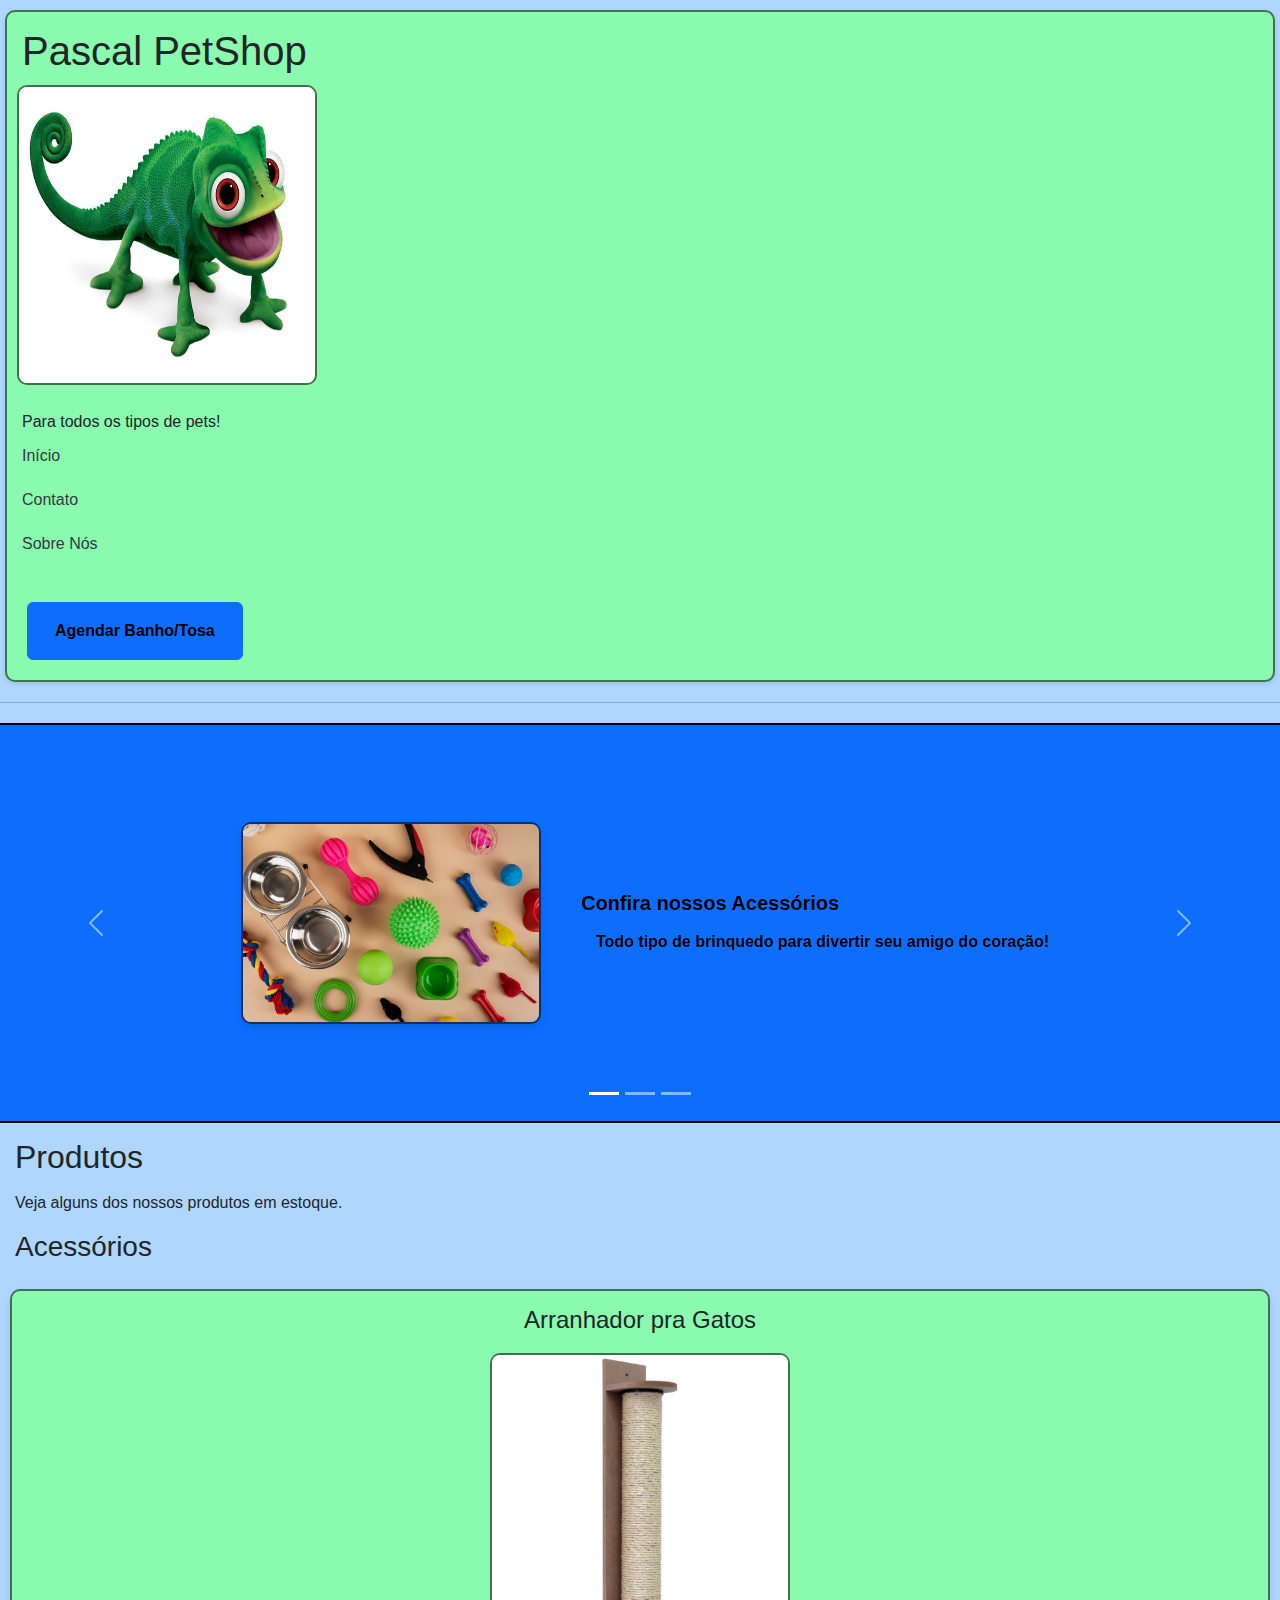
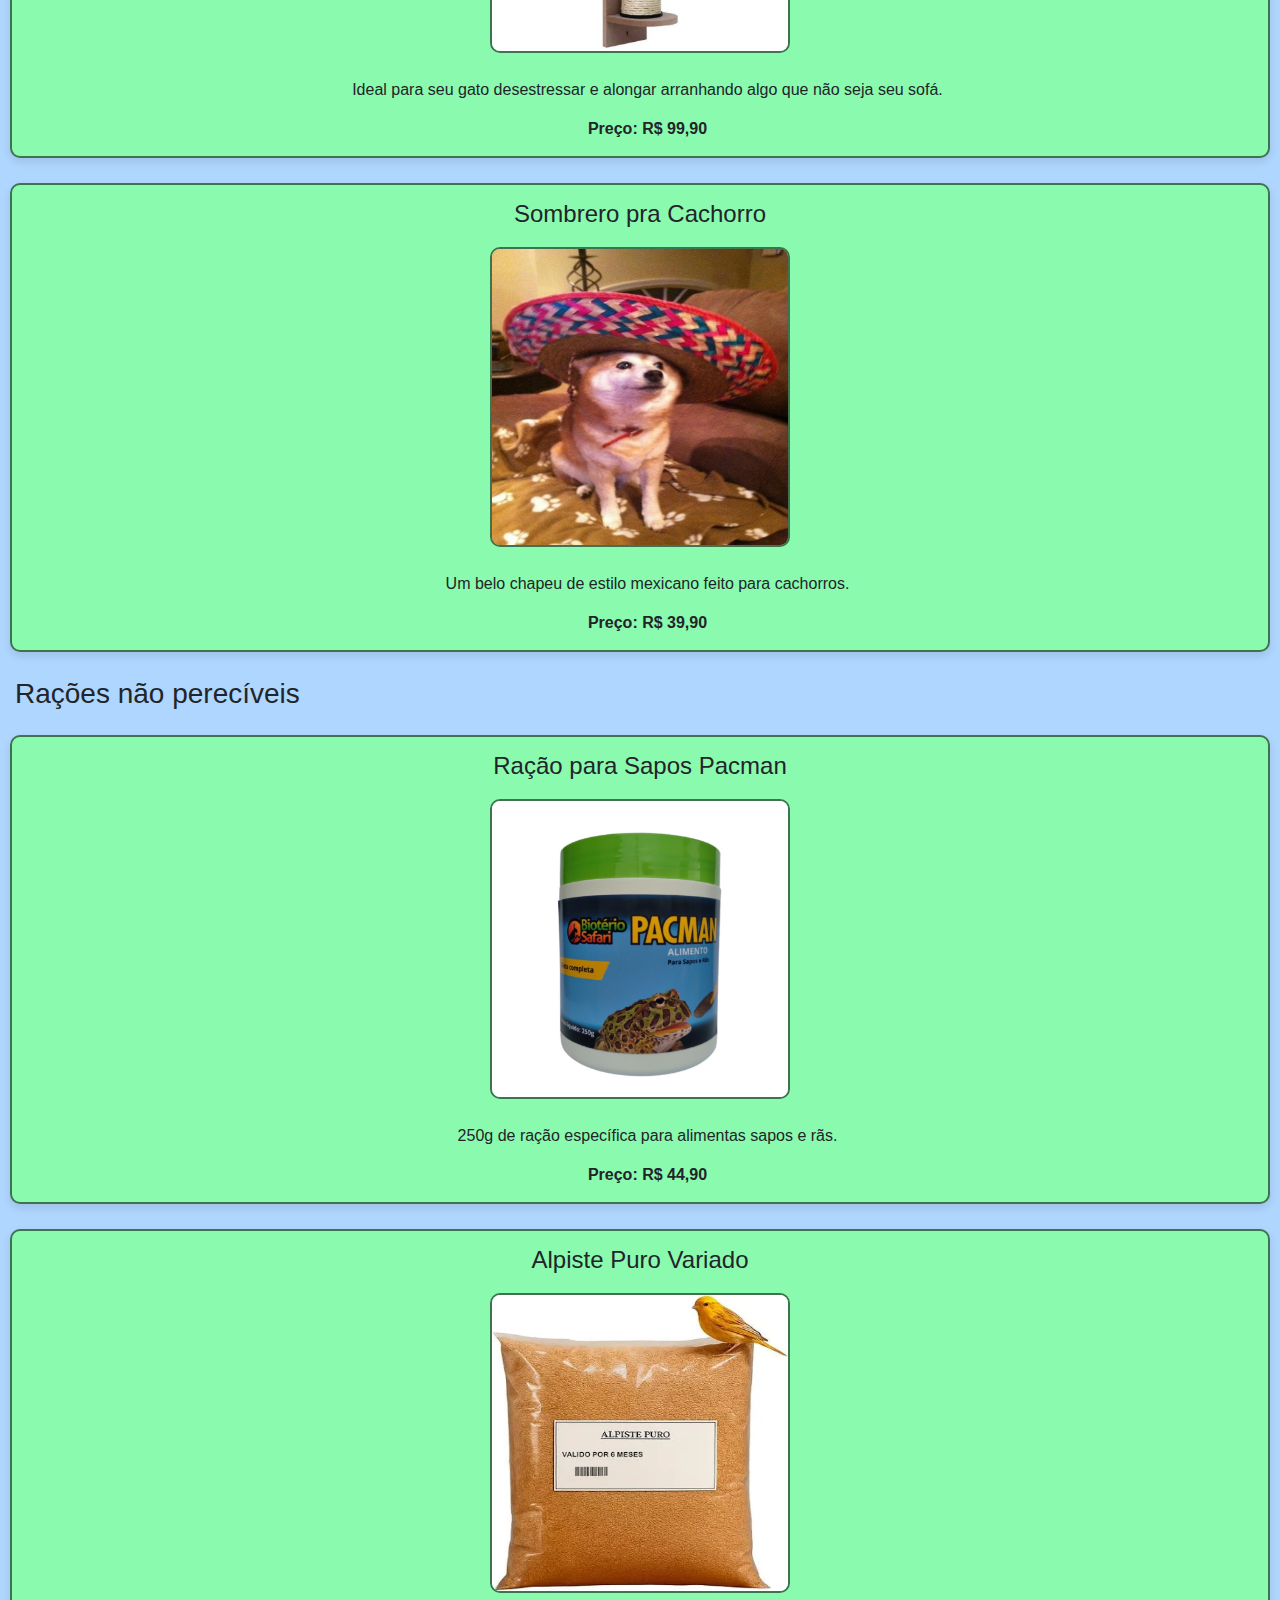
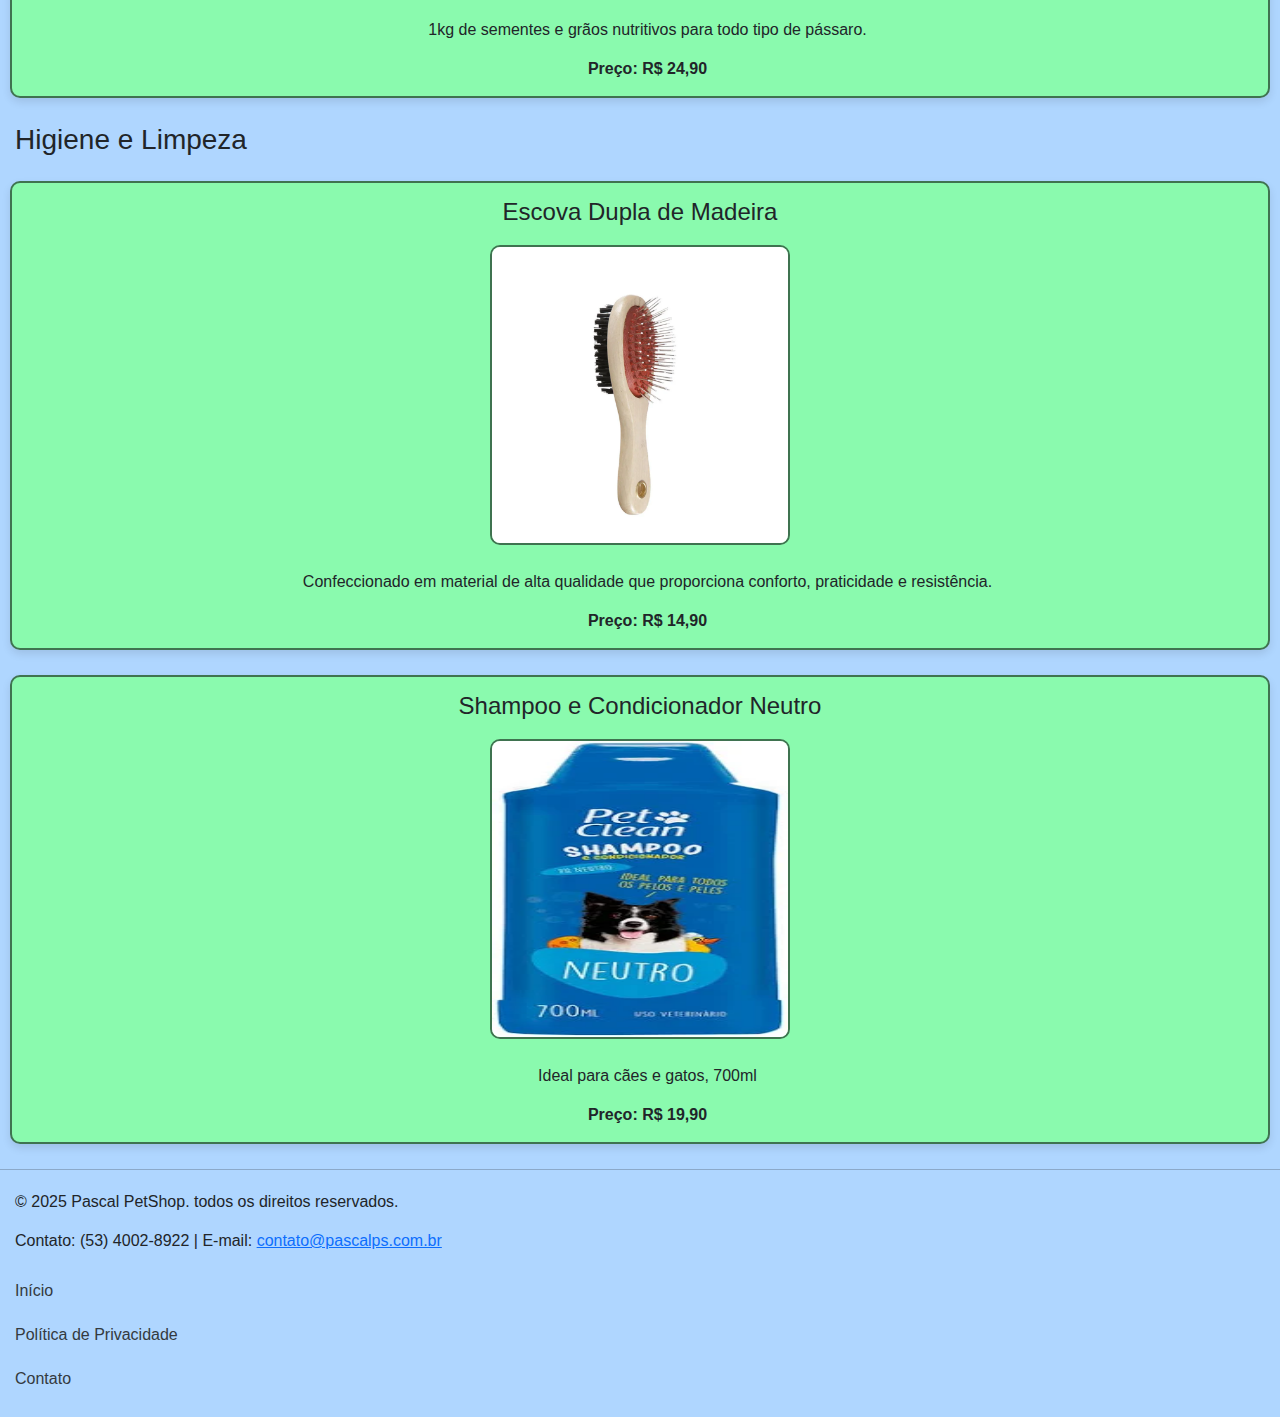
<file: index.html>
<!DOCTYPE html>
<html lang="pt-br">
<head>
    <meta charset="UTF-8">
    <meta name="viewport" content="width=device-width, initial-scale=1.0">
    <title>Pascal PetShop</title>
    <link href="https://cdn.jsdelivr.net/npm/bootstrap@5.3.3/dist/css/bootstrap.min.css" rel="stylesheet" integrity="sha384-QWTKZyjpPEjISv5WaRU9OFeRpok6YctnYmDr5pNlyT2bRjXh0JMhjY6hW+ALEwIH" crossorigin="anonymous">
    <link rel="stylesheet" href="style.css">
</head>
<body>
    <header>
        <h1>Pascal PetShop</h1>
        <img src="img/Pascal.webp" alt="camaleão">
        <p>Para todos os tipos de pets!</p>
        <nav>
            <ul>
                <li><a href="index.html">Início</a></li>
                <li><a href="contato.html">Contato</a></li>
                <li><a href="sobre.html">Sobre Nós</a></li>
            </ul>
            <button type="button" class="btn btn-primary"><a href="form.html">Agendar Banho/Tosa</a></button>
        </nav>
    </header>

    <hr>

    <main>

        <div id="carrossel" class="carousel slide" data-bs-ride="carousel">

            <div class="carousel-indicators">
                <button type="button" data-bs-target="#carrossel" data-bs-slide-to="0" class="active" aria-current="true" aria-label="Slide 1"></button>
                <button type="button" data-bs-target="#carrossel" data-bs-slide-to="1" aria-label="Slide 1"></button>
                <button type="button" data-bs-target="#carrossel" data-bs-slide-to="2" aria-label="Slide 1"></button>
            </div>

            <div class="carousel-inner">

                <div class="carousel-item active">
                    <div class="carousel-content-wrapper">
                        <img src="img/acessorios-para-pet.jpg" class="carousel-image-custom" alt="Nossos Acessórios para Pets">
                        <div class="carousel-caption-custom">
                            <h5>Confira nossos Acessórios</h5>
                            <p>Todo tipo de brinquedo para divertir seu amigo do coração!</p>
                        </div>
                    </div>
                </div>

                <div class="carousel-item">
                    <div class="carousel-content-wrapper">
                        <img src="img/racoes.jpg" class="carousel-image-custom" alt="Rações para Pet">
                        <div class="carousel-caption-custom">
                            <h5>Compre nossas Rações</h5>
                            <p>Aqui, nós temos a comida favorita do seu pet!</p>
                        </div>
                    </div>
                </div>

                <div class="carousel-item">
                    <div class="carousel-content-wrapper">
                        <img src="img/banho.jpg" class="carousel-image-custom" alt="Cachorro tomando Banho">
                        <div class="carousel-caption-custom">
                            <h5>Os melhores Utensílios de Limpeza/Higiene</h5>
                            <p>Seu pet de cara nova!</p>
                        </div>
                    </div>
                </div>

            </div>

            <button class="carousel-control-prev" type="button" data-bs-target="#carrossel" data-bs-slide="prev">
                <span class="carousel-control-prev-icon" aria-hidden="true"></span>
                <span class="visually-hidden">Anterior</span>
            </button>

            <button class="carousel-control-next" type="button" data-bs-target="#carrossel" data-bs-slide="next">
                <span class="carousel-control-next-icon" aria-hidden="true"></span>
                <span class="visually-hidden">Próximo</span>
            </button>

        </div>


        <h2>Produtos</h2>
        <p>Veja alguns dos nossos produtos em estoque.</p>

        <section>

            <h3>Acessórios</h3>
            
            <article class="produto">
                <h4>Arranhador pra Gatos</h4>
                <img src="img/arranhador.webp" alt="Arranhador Rústico">
                <p>Ideal para seu gato desestressar e alongar arranhando algo que não seja seu sofá.</p>
                <p class="preco">Preço: R$ 99,90</p>
            </article>

            <article class="produto">
                <h4>Sombrero pra Cachorro</h4>
                <img src="img/dogSombrero.webp" alt="Cachorro usando sombrero">
                <p>Um belo chapeu de estilo mexicano feito para cachorros.</p>
                <p class="preco">Preço: R$ 39,90</p>
            </article>

        </section>
        
        <section>

            <h3>Rações não perecíveis</h3>
            
            <article class="produto">
                <h4>Ração para Sapos Pacman</h4>
                <img src="img/sapoRacao.jpg" alt="Lata de ração para Sapo">
                <p>250g de ração específica para alimentas sapos e rãs.</p>
                <p class="preco">Preço: R$ 44,90</p>
            </article>

            <article class="produto">
                <h4>Alpiste Puro Variado</h4>
                <img src="img/alpiste.webp" alt="Pacote de alpiste com rótulo">
                <p>1kg de sementes e grãos nutritivos para todo tipo de pássaro.</p>
                <p class="preco">Preço: R$ 24,90</p>
            </article>

        </section>
        
        <section>

            <h3>Higiene e Limpeza</h3>
        
            <article class="produto">
                <h4>Escova Dupla de Madeira</h4>
                <img src="img/escova.webp" alt="Escova de madeira branca com cerdas em ambos os lados">
                <p>Confeccionado em material de alta qualidade que proporciona conforto, praticidade e resistência.</p>
                <p class="preco">Preço: R$ 14,90</p>
            </article>

            <article class="produto">
                <h4>Shampoo e Condicionador Neutro</h4>
                <img src="img/Shampoo.webp" alt="Embalagem de shampoo azul com imagem de cachorro">
                <p>Ideal para cães e gatos, 700ml</p>
                <p class="preco">Preço: R$ 19,90</p>
            </article>
            
        </section>
    </main>

    <hr>

    <footer>
        <p>&copy; 2025 Pascal PetShop. todos os direitos reservados.</p>

        <address>
            <p>Contato: (53) 4002-8922 | E-mail: <a href="mailto:contato@pascalps.com.br">contato@pascalps.com.br</a></p>
        </address>

        <nav>
            <ul>
                <li><a href="index.html">Início</a></li>
                <li><a href="privacidade.html">Política de Privacidade</a></li>
                <li><a href="contato.html">Contato</a></li>
            </ul>
        </nav>
    </footer>


    <script src="main.js"></script>
    <script src="https://cdn.jsdelivr.net/npm/bootstrap@5.3.3/dist/js/bootstrap.bundle.min.js" integrity="sha384-YvpcrYf0tY3lHB60NNkmXc5s9fDVZLESaAA55NDzOxhy9GkcIdslK1eN7N6jIeHz" crossorigin="anonymous"></script>
</body>
</html>
</file>
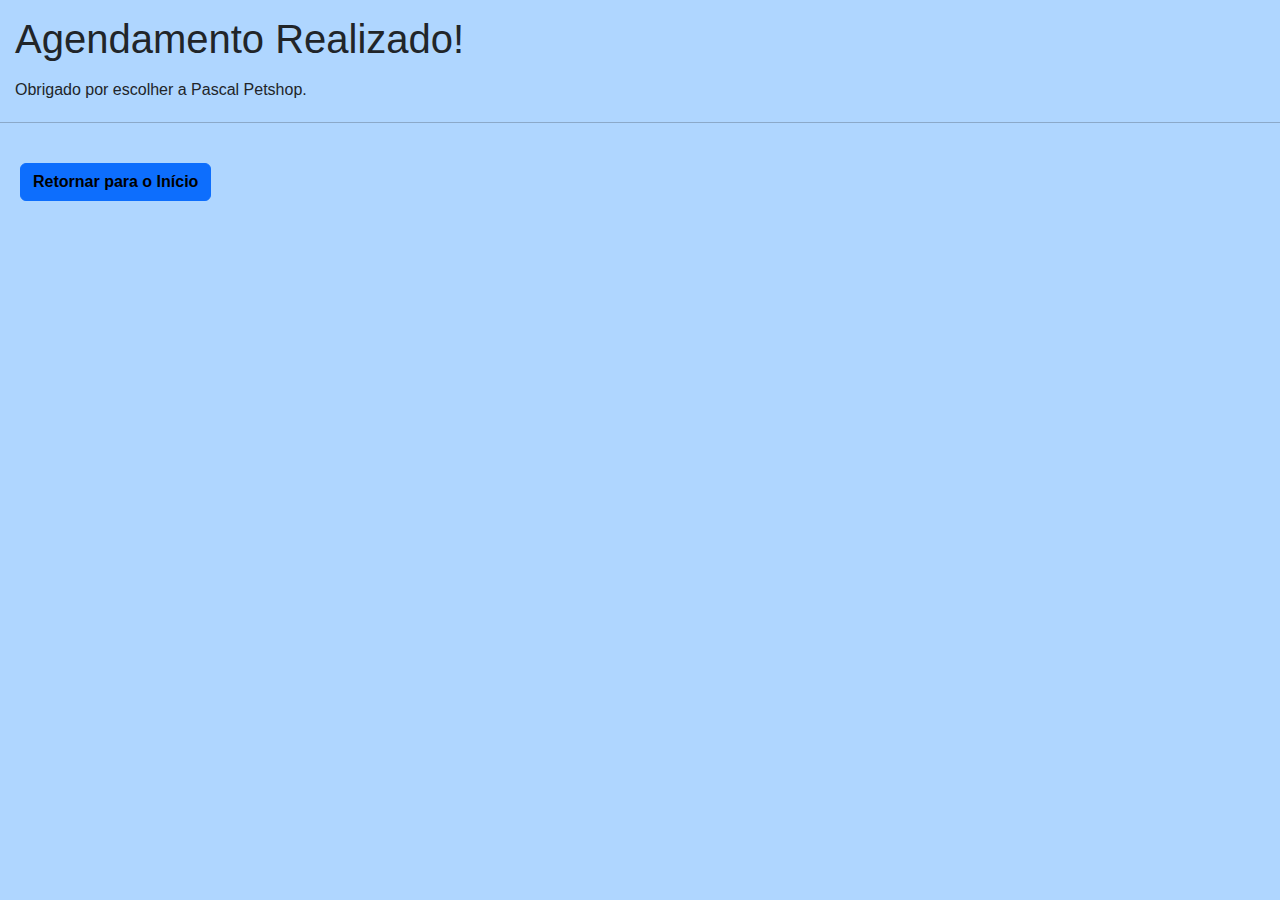
<file: confirmar.html>
<!DOCTYPE html>
<html lang="pt-br">
<head>
    <meta charset="UTF-8">
    <meta name="viewport" content="width=device-width, initial-scale=1.0">
    <title>Confirmação de Agendamento</title>
    <link href="https://cdn.jsdelivr.net/npm/bootstrap@5.3.3/dist/css/bootstrap.min.css" rel="stylesheet" integrity="sha384-QWTKZyjpPEjISv5WaRU9OFeRpok6YctnYmDr5pNlyT2bRjXh0JMhjY6hW+ALEwIH" crossorigin="anonymous">
    <link rel="stylesheet" href="style.css">
</head>
<body>
    
    <main>
        <h1>Agendamento Realizado!</h1>
        <p>Obrigado por escolher a Pascal Petshop.</p>
    </main>

    <hr>

    <button type="button" class="btn btn-primary"><a href="index.html">Retornar para o Início</a></button>

</body>
</html>
</file>
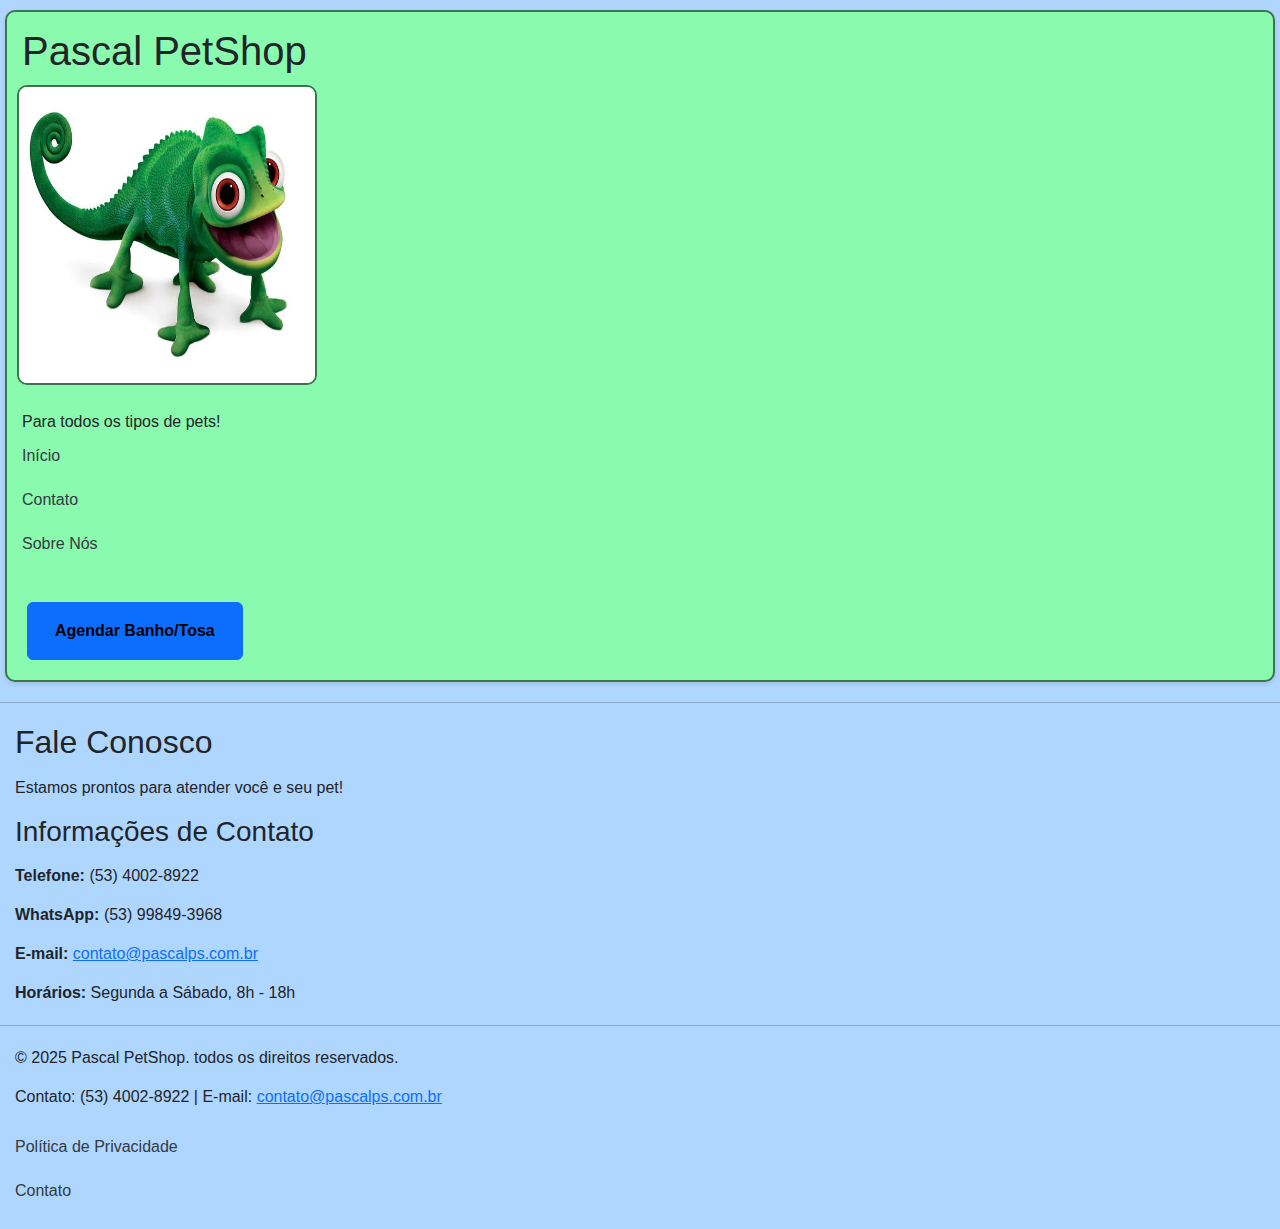
<file: contato.html>
<!DOCTYPE html>
<html lang="pt-br">
<head>
    <meta charset="UTF-8">
    <meta name="viewport" content="width=device-width, initial-scale=1.0">
    <title>Pascal PetShop</title>
    <link href="https://cdn.jsdelivr.net/npm/bootstrap@5.3.3/dist/css/bootstrap.min.css" rel="stylesheet" integrity="sha384-QWTKZyjpPEjISv5WaRU9OFeRpok6YctnYmDr5pNlyT2bRjXh0JMhjY6hW+ALEwIH" crossorigin="anonymous">
    <link rel="stylesheet" href="style.css">
</head>
<body>
    <header>
        <h1>Pascal PetShop</h1>
        <img src="img/Pascal.webp" alt="camaleão">
        <p>Para todos os tipos de pets!</p>
        <nav>
            <ul>
                <li><a href="index.html">Início</a></li>
                <li><a href="contato.html">Contato</a></li>
                <li><a href="sobre.html">Sobre Nós</a></li>
            </ul>
            <button type="button" class="btn btn-primary"><a href="form.html">Agendar Banho/Tosa</a></button>
        </nav>
    </header>

    <hr>

    <main>
        <h2>Fale Conosco</h2>
        <p>Estamos prontos para atender você e seu pet!</p>

        <article>
            <h3>Informações de Contato</h3>
            <address>
                <p><strong>Telefone: </strong>(53) 4002-8922</p>
                <p><strong>WhatsApp: </strong>(53) 99849-3968</p>
                <p><strong>E-mail: </strong><a href="mailto:contato@pascalps.com.br">contato@pascalps.com.br</a></p>
                <p><strong>Horários: </strong>Segunda a Sábado, 8h - 18h</p>
            </address>
        </article>

    </main>

    <hr>

    <footer>
        <p>&copy; 2025 Pascal PetShop. todos os direitos reservados.</p>

        <address>
            <p>Contato: (53) 4002-8922 | E-mail: <a href="mailto:contato@pascalps.com.br">contato@pascalps.com.br</a></p>
        </address>

        <nav>
            <ul>
                <li><a href="privacidade.html">Política de Privacidade</a></li>
                <li><a href="contato.html">Contato</a></li>
            </ul>
        </nav>
    </footer>

</body>
</html>
</file>
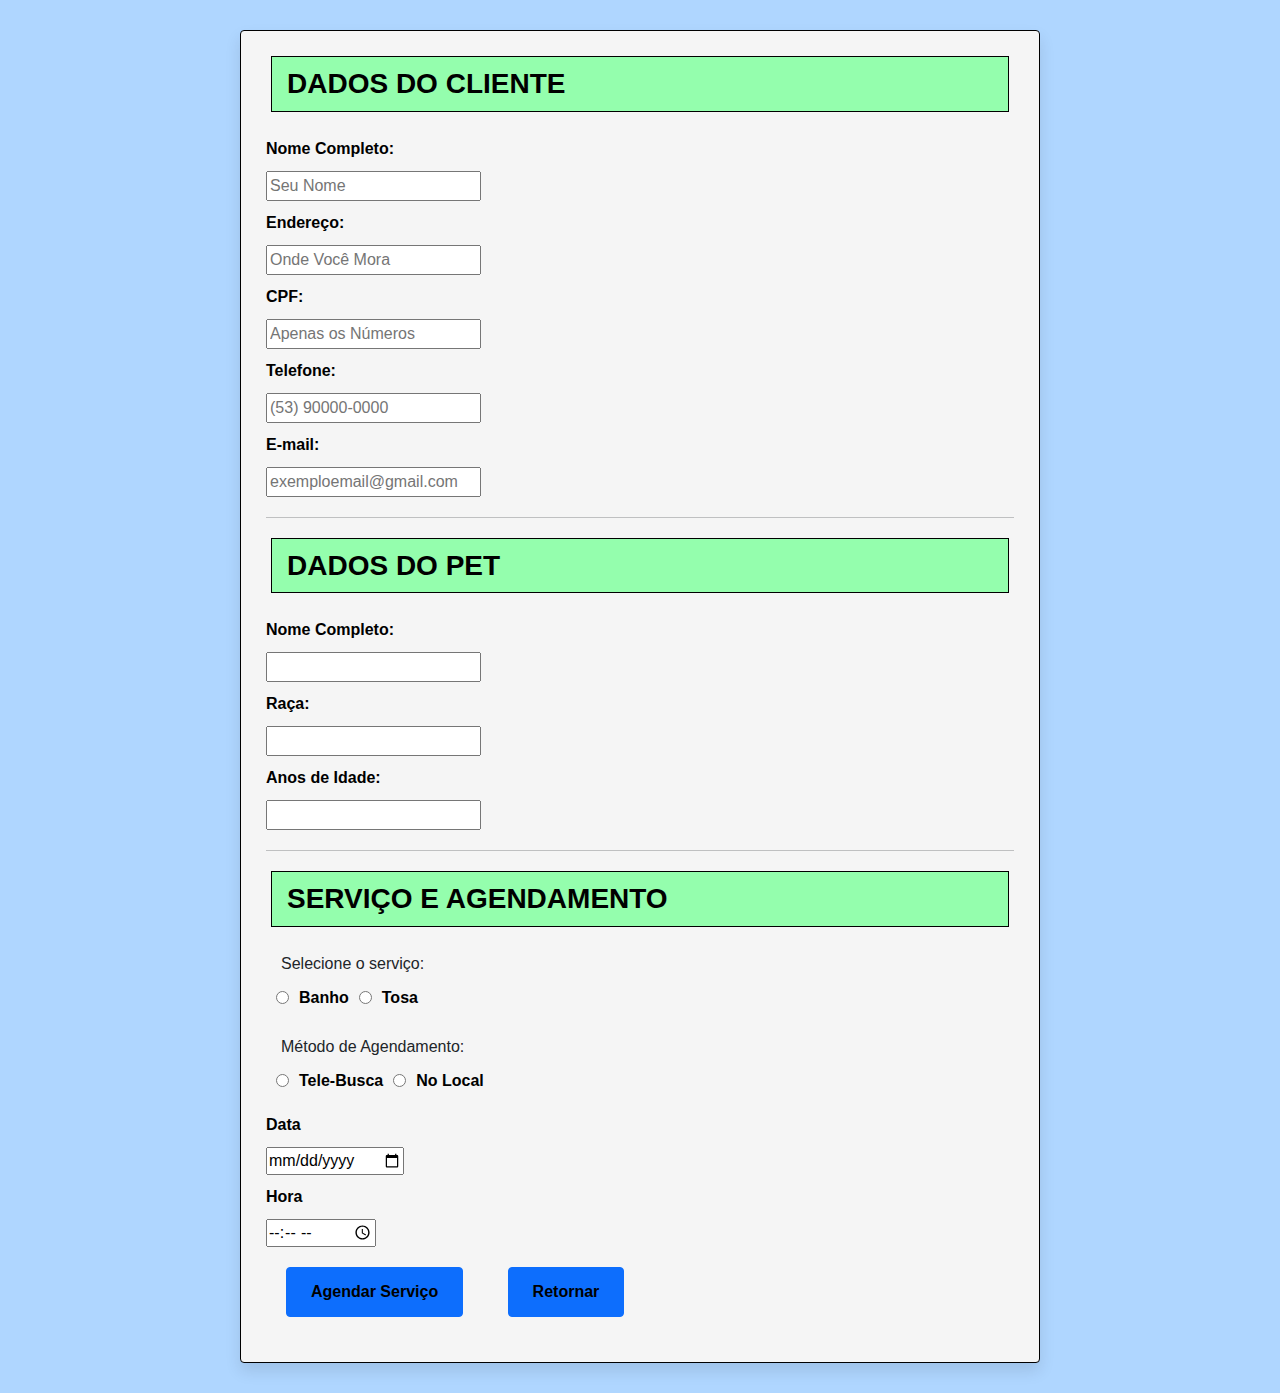
<file: form.html>
<!DOCTYPE html>
<html lang="pt-br">
<head>
    <meta charset="UTF-8">
    <meta name="viewport" content="width=device-width, initial-scale=1.0">
    <title>Formulário para Agendamento</title>
    <link href="https://cdn.jsdelivr.net/npm/bootstrap@5.3.3/dist/css/bootstrap.min.css" rel="stylesheet" integrity="sha384-QWTKZyjpPEjISv5WaRU9OFeRpok6YctnYmDr5pNlyT2bRjXh0JMhjY6hW+ALEwIH" crossorigin="anonymous">
    <link rel="stylesheet" href="style.css">
</head>
<body>
    
    <form id="form">
        <h3>Dados do Cliente</h3>
        
        <div>
            <label for="nomeCliente">Nome Completo:</label>
            <input type="text" id="nomeCliente" name="nomeCliente" placeholder="Seu Nome" required>
        </div>

        <div>
            <label for="enderecoCliente">Endereço:</label>
            <input type="text" id="enderecoCliente" name="enderecoCliente" placeholder="Onde Você Mora" required>
        </div>

        <div>
            <label for="cpfCliente">CPF:</label>
            <input type="number" id="cpfCliente" name="cpfCliente" placeholder="Apenas os Números" required>
        </div>

        <div>
            <label for="teleCliente">Telefone:</label>
            <input type="tel" id="teleCliente" name="teleCliente" placeholder="(53) 90000-0000" required>
        </div>

        <div>
            <label for="emailCliente">E-mail:</label>
            <input type="email" id="emailCliente" name="emailCliente" placeholder="exemploemail@gmail.com" required>
        </div>

        <hr>

        <h3>Dados do Pet</h3>

        <div>
            <label for="nomePet">Nome Completo:</label>
            <input type="text" id="nomePet" name="nomePet" required>
        </div>

        <div>
            <label for="racaPet">Raça:</label>
            <input type="text" id="racaPet" name="racaPet" required>
        </div>

        <div>
            <label for="idadePet">Anos de Idade:</label>
            <input type="number" id="idadePet" name="idadePet" required>
        </div>

        <hr>

        <h3>Serviço e Agendamento</h3>

        <p>Selecione o serviço:</p>

        <div class="radios">
            <input type="radio" id="servicoBanho" name="servico" value="banho" required>
            <label for="servicoBanho">Banho</label>
        

            <input type="radio" id="servicoTosa" name="servico" value="tosa">
            <label for="servicoTosa">Tosa</label>
        </div>

        <p>Método de Agendamento:</p>

        <div class="radios">
            <input type="radio" id="metodoTele" name="metodo" value="tele">
            <label for="metodoTele">Tele-Busca</label>

            <input type="radio" id="metodoLocal" name="metodo" value="local">
            <label for="metodoLocal">No Local</label>
        </div>

        <div id="enderecoCampo" style="display:none; margin-top: 15px;">
            <label for="enderecoCliente">Endereço (Obrigatório para Tele-Busca)</label>
            <input type="text" id="enderecoCliente" name="enderecoCliente" placeholder="Rua, Número, Bairro">
        </div>

        <div>
            <label for="dataAgendamento">Data</label>
            <input type="date" id="dataAgendamento" name="dataAgendamento" required>
        </div>

        <div>
            <label for="horaAgendamento">Hora</label>
            <input type="time" id="horaAgendamento" name="horaAgendamento" min="08:00" max="17:00" required>
        </div>

        <button type="submit" class="btn btn-primary"><a href="confirmar.html">Agendar Serviço</a></button>
        <button type="button" class="btn btn-primary"><a href="index.html">Retornar</a></button>

    </form>

    <script src="main.js"></script>
</body>
</html>
</file>
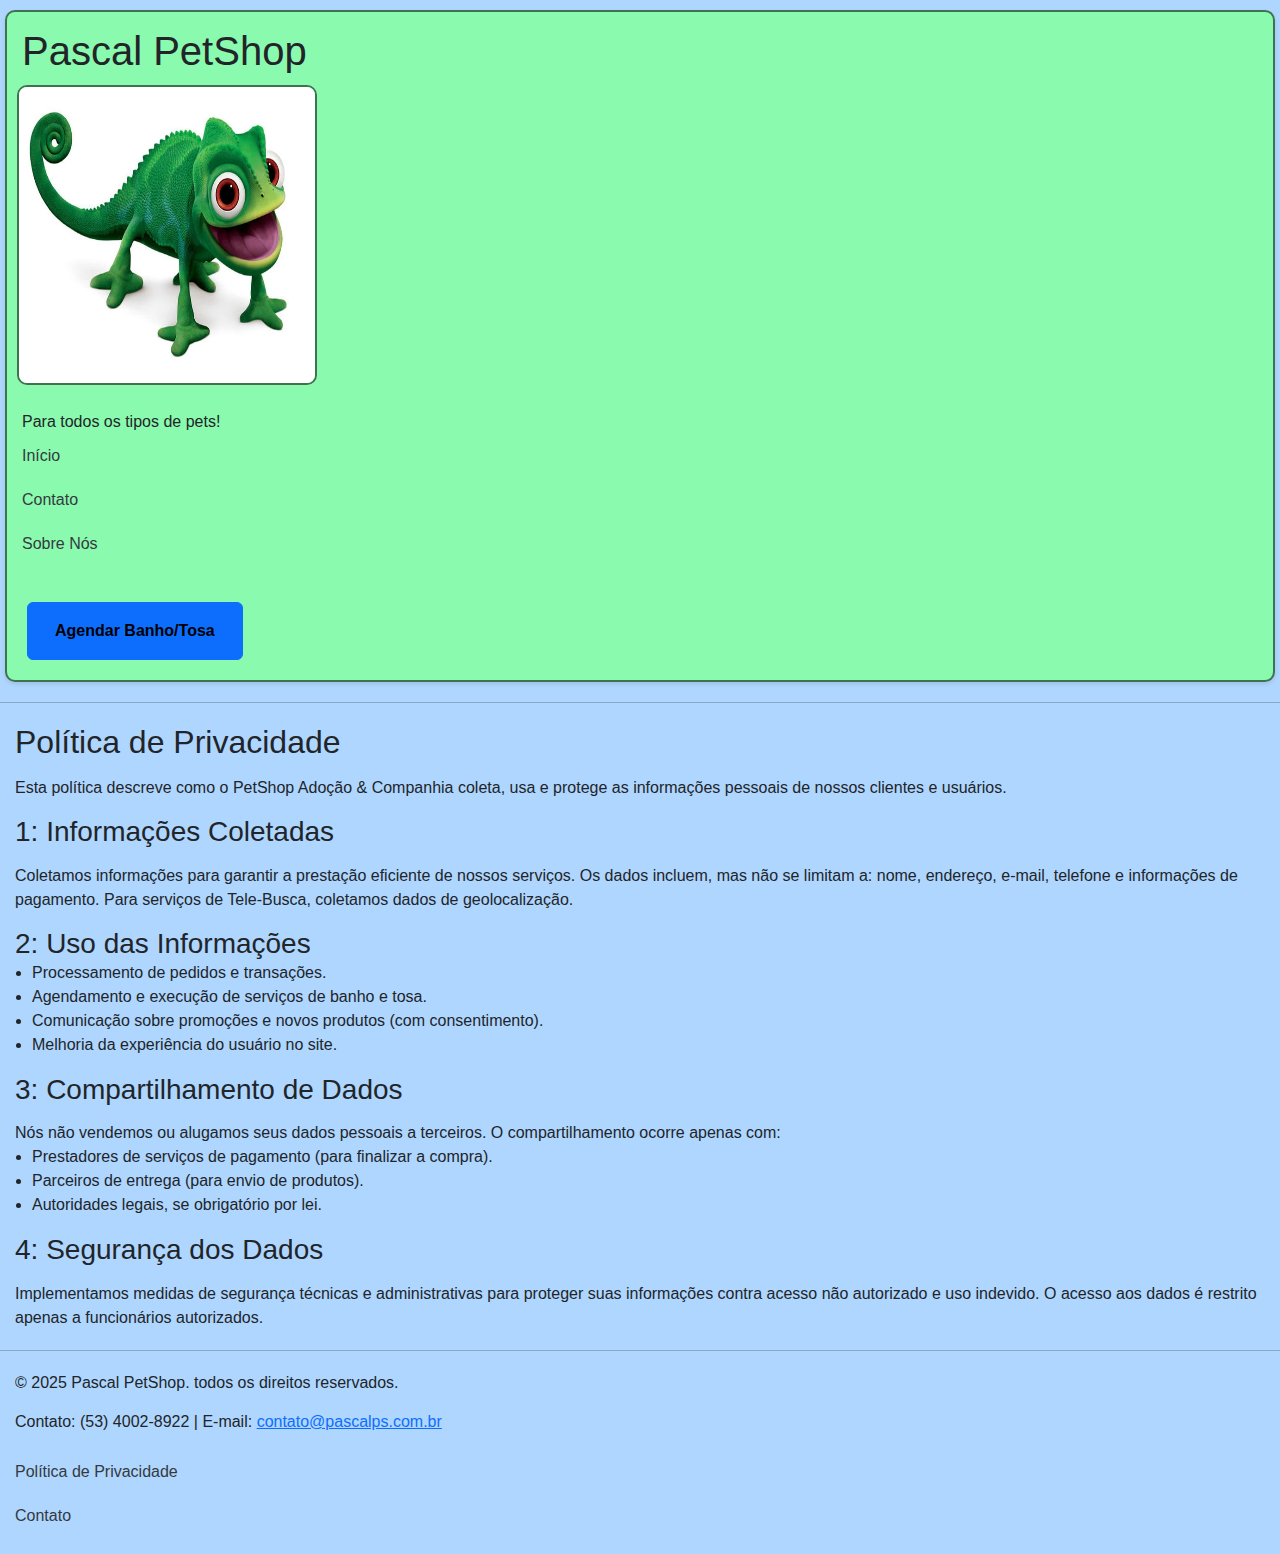
<file: privacidade.html>
<!DOCTYPE html>
<html lang="pt-br">
<head>
    <meta charset="UTF-8">
    <meta name="viewport" content="width=device-width, initial-scale=1.0">
    <title>Política de Privacidade</title>
    <link href="https://cdn.jsdelivr.net/npm/bootstrap@5.3.3/dist/css/bootstrap.min.css" rel="stylesheet" integrity="sha384-QWTKZyjpPEjISv5WaRU9OFeRpok6YctnYmDr5pNlyT2bRjXh0JMhjY6hW+ALEwIH" crossorigin="anonymous">
    <link rel="stylesheet" href="style.css">
</head>
<body>
    <header>
        <h1>Pascal PetShop</h1>
        <img src="img/Pascal.webp" alt="camaleão">
        <p>Para todos os tipos de pets!</p>
        <nav>
            <ul>
                <li><a href="index.html">Início</a></li>
                <li><a href="contato.html">Contato</a></li>
                <li><a href="sobre.html">Sobre Nós</a></li>
            </ul>
            <button type="button" class="btn btn-primary"><a href="form.html">Agendar Banho/Tosa</a></button>
        </nav>
    </header>

    <hr>

    <main>
        <section>
            <h2>Política de Privacidade</h2>
            <p>Esta política descreve como o PetShop Adoção & Companhia coleta, usa e protege as informações pessoais de nossos clientes e usuários.</p>

            <article>
                <h3>1: Informações Coletadas</h3>
                <p>Coletamos informações para garantir a prestação eficiente de nossos serviços. Os dados incluem, mas não se limitam a: nome, endereço, e-mail, telefone e informações de pagamento. Para serviços de Tele-Busca, coletamos dados de geolocalização.</p>
            </article>

            <article>
                <h3>2: Uso das Informações</h3>
                <ul>
                    <li>Processamento de pedidos e transações.</li>
                    <li>Agendamento e execução de serviços de banho e tosa.</li>
                    <li>Comunicação sobre promoções e novos produtos (com consentimento).</li>
                    <li>Melhoria da experiência do usuário no site.</li>
                </ul>
            </article>

            <article>
                <h3>3: Compartilhamento de Dados</h3>
                <p>Nós não vendemos ou alugamos seus dados pessoais a terceiros. O compartilhamento ocorre apenas com:</p>
                <ul>
                    <li>Prestadores de serviços de pagamento (para finalizar a compra).</li>
                    <li>Parceiros de entrega (para envio de produtos).</li>
                    <li>Autoridades legais, se obrigatório por lei.</li>
                </ul>
            </article>
            
            <article>
                <h3>4: Segurança dos Dados</h3>
                <p>Implementamos medidas de segurança técnicas e administrativas para proteger suas informações contra acesso não autorizado e uso indevido. O acesso aos dados é restrito apenas a funcionários autorizados.</p>
            </article>
        </section>
    </main>

    <hr>

    <footer>
        <p>&copy; 2025 Pascal PetShop. todos os direitos reservados.</p>

        <address>
            <p>Contato: (53) 4002-8922 | E-mail: <a href="mailto:contato@pascalps.com.br">contato@pascalps.com.br</a></p>
        </address>

        <nav>
            <ul>
                <li><a href="privacidade.html">Política de Privacidade</a></li>
                <li><a href="contato.html">Contato</a></li>
            </ul>
        </nav>
    </footer>
</body>
</html>
</file>
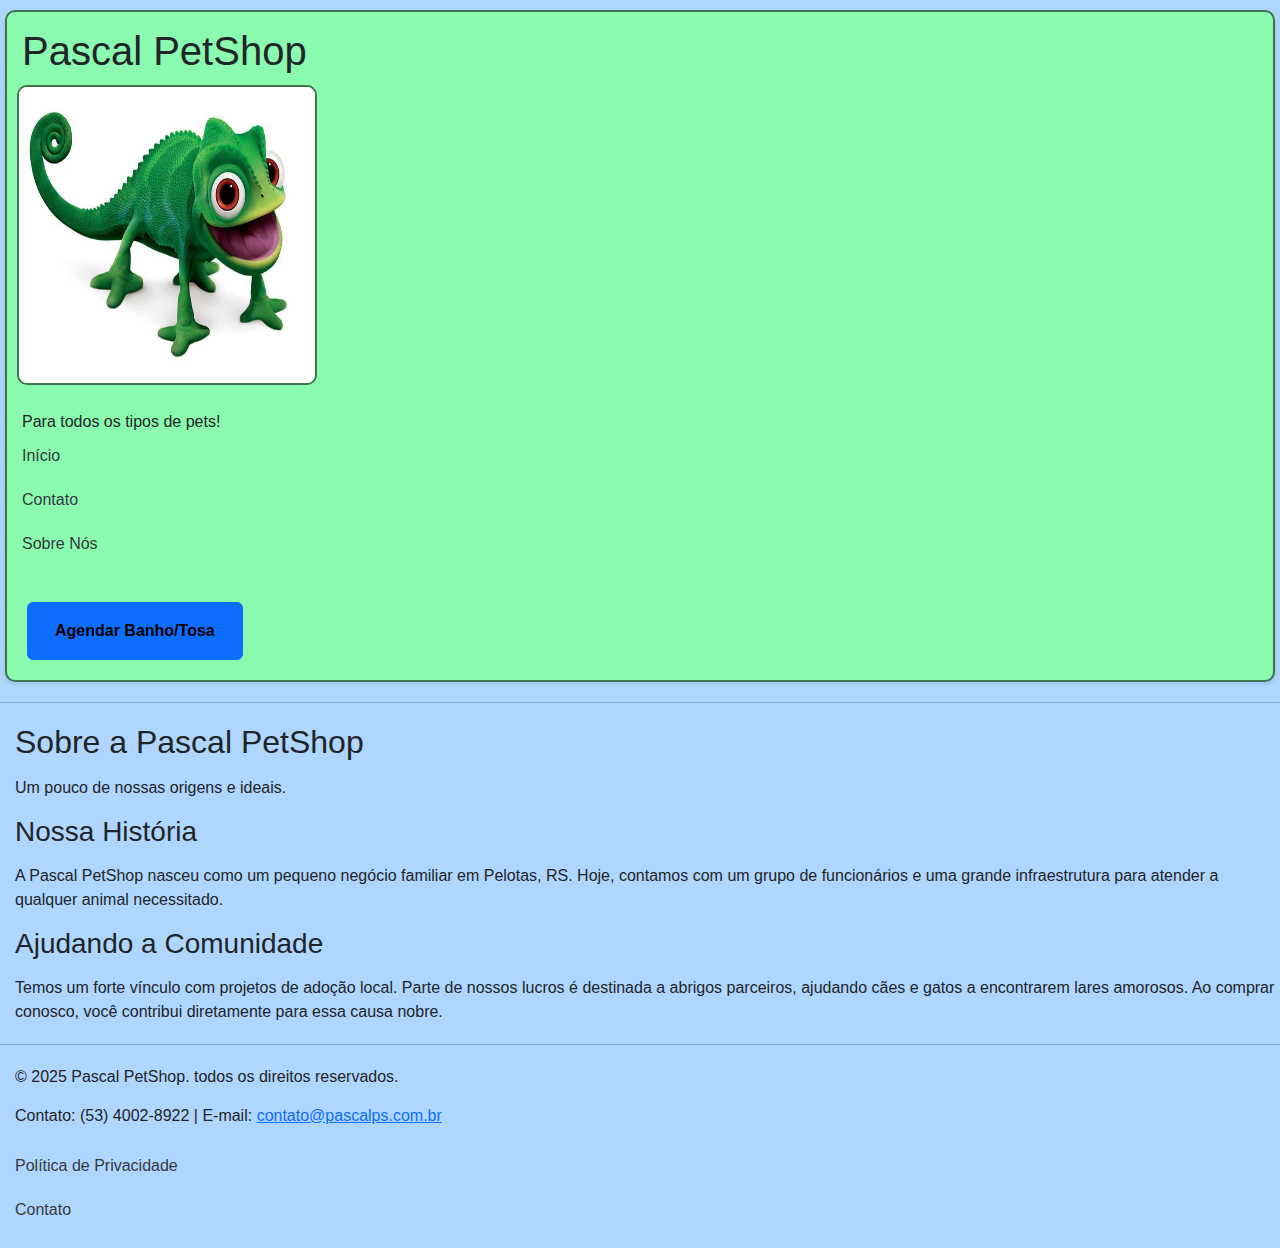
<file: sobre.html>
<!DOCTYPE html>
<html lang="pt-br">
<head>
    <meta charset="UTF-8">
    <meta name="viewport" content="width=device-width, initial-scale=1.0">
    <title>Pascal PetShop - Sobre Nós</title>
    <link href="https://cdn.jsdelivr.net/npm/bootstrap@5.3.3/dist/css/bootstrap.min.css" rel="stylesheet" integrity="sha384-QWTKZyjpPEjISv5WaRU9OFeRpok6YctnYmDr5pNlyT2bRjXh0JMhjY6hW+ALEwIH" crossorigin="anonymous">
    <link rel="stylesheet" href="style.css">
</head>
<body>
    <header>
        <h1>Pascal PetShop</h1>
        <img src="img/Pascal.webp" alt="camaleão">
        <p>Para todos os tipos de pets!</p>
        <nav>
            <ul>
                <li><a href="index.html">Início</a></li>
                <li><a href="contato.html">Contato</a></li>
                <li><a href="sobre.html">Sobre Nós</a></li>
            </ul>
            <button type="button" class="btn btn-primary"><a href="form.html">Agendar Banho/Tosa</a></button>
        </nav>
    </header>

    <hr>

    <main>
        <section>

            <h2>Sobre a Pascal PetShop</h2>
            <p>Um pouco de nossas origens e ideais.</p>

            <article>
                <h3>Nossa História</h3>
                <p>A Pascal PetShop nasceu como um pequeno negócio familiar em Pelotas, RS. Hoje, contamos com um grupo de funcionários e uma grande infraestrutura para atender a qualquer animal necessitado.</p>
            </article>

            <article>
                <h3>Ajudando a Comunidade</h3>
                <p>Temos um forte vínculo com projetos de adoção local. Parte de nossos lucros é destinada a abrigos parceiros, ajudando cães e gatos a encontrarem lares amorosos. Ao comprar conosco, você contribui diretamente para essa causa nobre.</p>
            </article>

        </section>
    </main>

    <hr>

    <footer>
        <p>&copy; 2025 Pascal PetShop. todos os direitos reservados.</p>

        <address>
            <p>Contato: (53) 4002-8922 | E-mail: <a href="mailto:contato@pascalps.com.br">contato@pascalps.com.br</a></p>
        </address>

        <nav>
            <ul>
                <li><a href="privacidade.html">Política de Privacidade</a></li>
                <li><a href="contato.html">Contato</a></li>
            </ul>
        </nav>
    </footer>
</body>
</html>
</file>
<file: style.css>
body {
    margin: 0;
	padding: 0;
	border: 0;
	font-size: 100%;
    font-family: Arial, Helvetica, sans-serif;
    background-color: #a0ceffd7; 
}

header {
    background-color: #84ffa1dc;
    box-shadow: 0 2px 4px rgba(0, 0, 0, 0.1);
    margin: 10px 5px;
    border: 2px solid rgba(0, 0, 0, 0.541);
    border-radius: 10px;
}

nav ul {
    list-style: none;
    padding: 0;
}

nav a {
    color: #343a40;
    text-decoration: none;
    padding: 10px 15px;
    display: block;
    transition: background-color 0.3s;
}

nav a:hover {
    background-color: #e9ecef;
    color: #28a745;
}

#carrossel {
    height: 400px;
    background-color: #0d6efd;
    display: flex;
    align-items: center;
    border-top: 2px solid black;
    border-bottom: 2px solid black;
}

.carousel-content-wrapper {
    display: flex;
    justify-content: center;
    align-items: center;
    width: 100%;
    gap: 30px;
    padding: 20px;
}

.carousel-image-custom {
    max-width: 40%;
    height: auto;
    border-radius: 10px;
    box-shadow: 0 4px 8px rgba(0, 0, 0, 0.1);
}

.carousel-caption-custom {
    position: static;
    color: black;
    text-align: left;
    max-width: 40%;
    padding: 0;
}

.carousel-indicators button {
    background-color: #0d6efd;
    opacity: 0.7;
    transition: opacity 0.3s;
}

#carrossel h5, #carrossel p {
    color: black;
    font-weight: bold;
}

.btn {
    margin: 20px;
}

.btn a {
    color: black;
    font-weight: bold;
    text-decoration: none;
}

.btn:hover, .btn a:hover {
    background-color: #a0c6ffd2;
    color: black;
}

h1, h2, h3, p {
    margin: 15px 0px 0px 15px;
}

.produto {
    border: 2px solid rgba(0, 0, 0, 0.541);
    border-radius: 10px;
    padding: 15px;
    margin: 25px 10px;
    background-color: #84ffa1dc;
    box-shadow: 0 4px 8px rgba(0, 0, 0, 0.1);
    transition: transform 0.3s ease;
    text-align: center;
}

.produto > .preco {
    font-weight: bold;
}

#form {
    max-width: 800px;
    margin: 30px auto;
    padding: 25px;
    background-color: whitesmoke;
    border-radius: 4px;
    box-shadow: 0 8px 16px rgba(0, 0, 0, 0.1);
    border: 1px solid black;
}

#form h3 {
    background-color: #84ffa1dc;
    color: black;
    padding: 10px 15px;
    margin: 0px 5px 25px 5px;
    border: 1px solid black;
    font-weight: bold;
    text-transform: uppercase;
}

#form button {
    border-radius: 4px;
}

#form button, #form a {
    padding: 12px;
    background-color: #0d6efd;
}

#form button:hover {
    cursor: pointer;
}

label {
    display: block;
    margin: 10px 0 10px 0;
    font-weight: bold;
    color: black;
}

.radios {
    display: flex;
    align-items: center;
    cursor: pointer;
}

input[type="radio"] {
    margin: 10px;
    padding: 10px;
    border: 1px dashed black;
}

#dados {
    max-width: 800px;
    margin: 30px auto;
    padding: 20px;
    background-color: whitesmoke;
    border-radius: 4px;
    box-shadow: 0 8px 16px rgba(0, 0, 0, 0.1);
    border: 1px solid black;
}

img {
    height: 300px;
    width: 300px;
    margin: 10px;
    border: 2px solid rgba(0, 0, 0, 0.541);
    border-radius: 10px;
}

hr {
    margin: 20px 0px 20px 0px;
}
</file>
